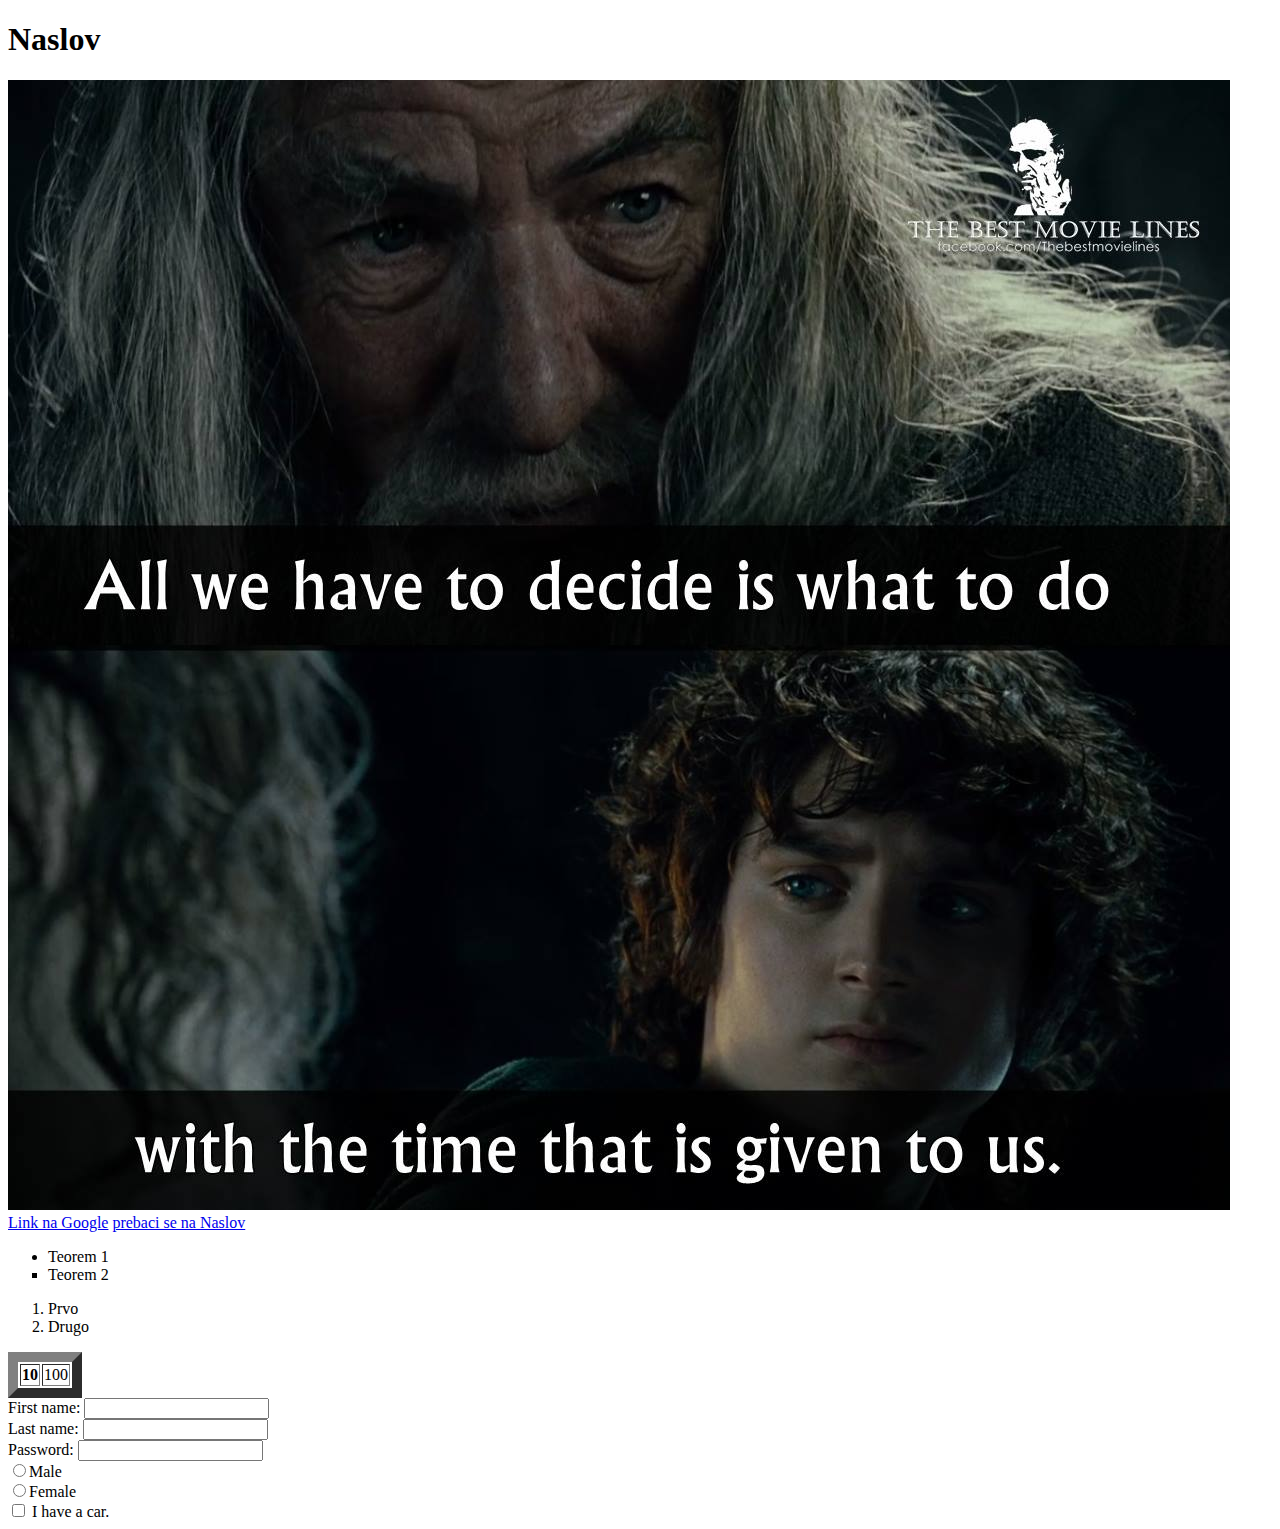
<file: index.html>
<!DOCTYPE html>
<html>
    <meta charset="utf-8">
    <head>

        <h1 id="sidro">Naslov</h1>
    </head>
    <body>
        <img src="slike/1.jpg" alt="Slika">
        <br>
        <a href="http://www.google.com/" target="_blank">Link na Google</a>
        <a href="#sidro">prebaci se na Naslov</a>
        

        <ul>
            <li type="disc">Teorem 1</li>
            <li type="square">Teorem 2</li> 
        </ul>

        <ol>
            <li>Prvo</li>
            <li>Drugo</li>
        </ol>


        <table border="10">
            <tr>
                <th>10</th>
                <td>100</td>
            </tr>
        </table>

        <form>
            First name: <input type="text" name="firstname"><br>
            Last name: <input type="text" name="surname"><br>
            Password: <input type="password" name="password"><br>
            <input type="radio" name="sex" value="male">Male<br>
            <input type="radio" name="sex" value="female">Female<br>
            <input type="checkbox" name="vehicle" value="car"> I have a car.<br>
        </form>

    </body>
</html>
</file>
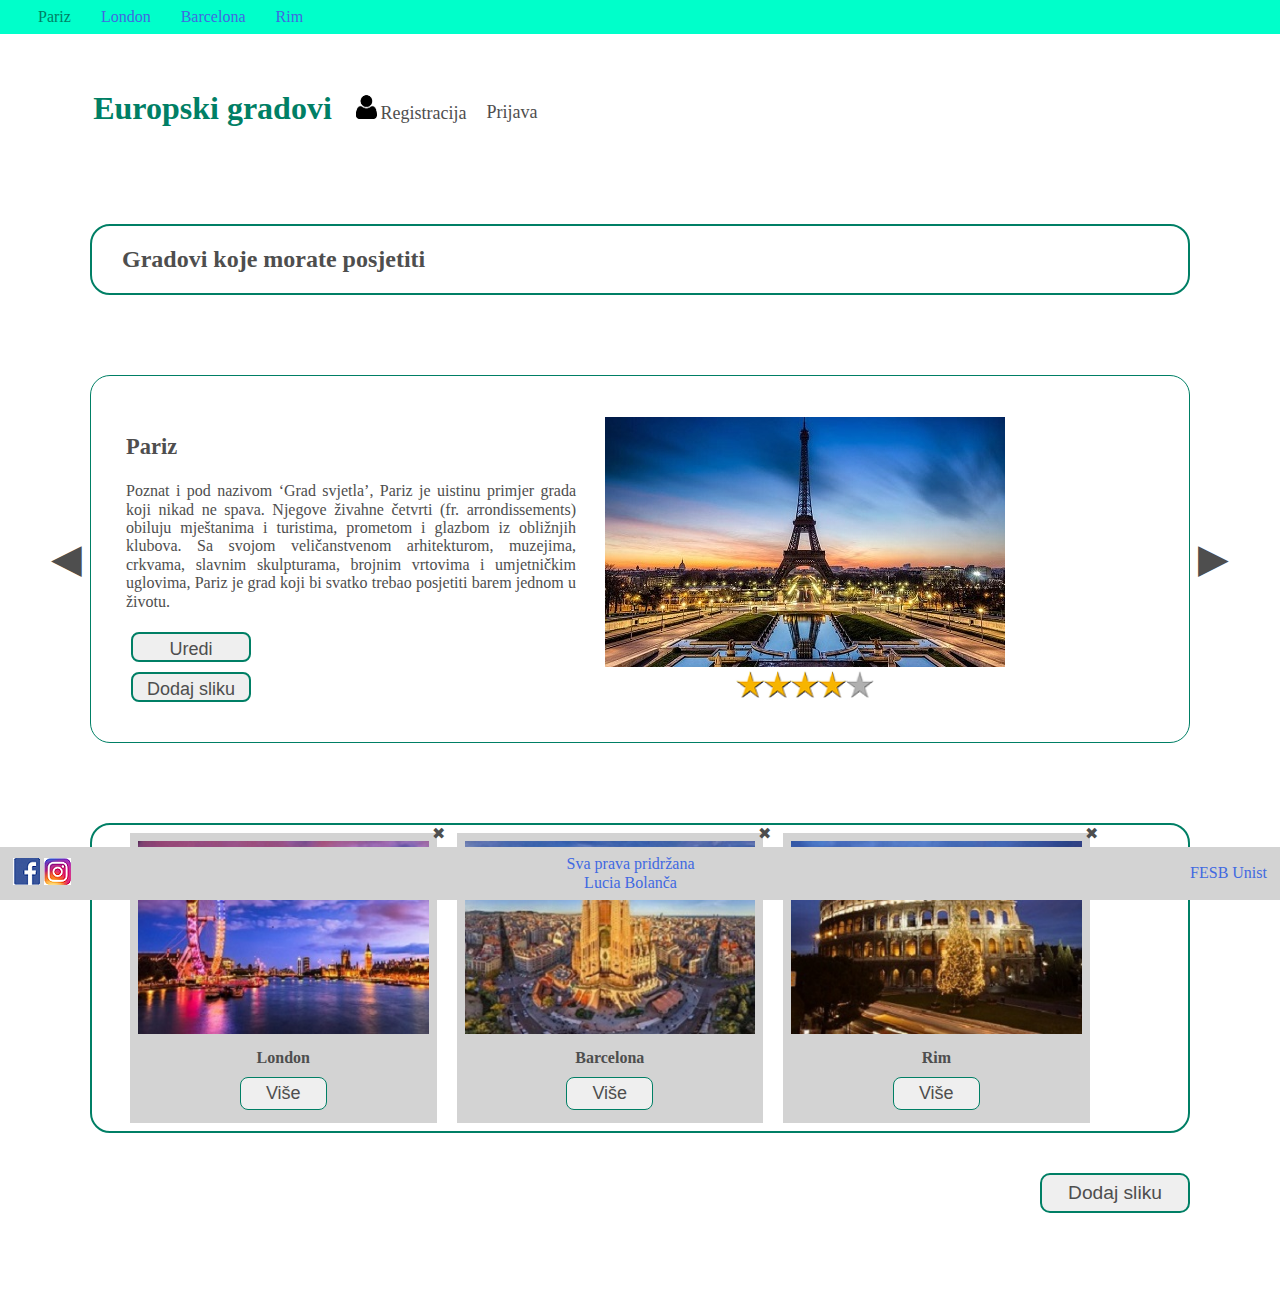
<file: PZI_DR1/index.html>
<!DOCTYPE html>
<html>
    <head>
        <meta charset="utf-8">    
        <meta name="viewport" content="width=device-width, initial-scale=1">
        <title>PZI - domaći rad</title>
        <link rel="stylesheet" href="assets/styles/main.css"/>
        <link rel="stylesheet" href="assets/styles/startingcard.css"/> 
        <link rel="stylesheet" href="assets/styles/cards.css"/>     
        <link rel="stylesheet" href="assets/styles/normalize.css">      
    </head>
    <body>
        <header>
                <nav id="header-links">
                    <div class="header-link selected">
                        <a href="#main-third" target="_self">Pariz</a>
                    </div>
                    <div class="header-link">
                        <a href="#london" target="_self">London</a>
                    </div>
                    <div class="header-link">
                        <a href="#barcelona" target="_self">Barcelona</a>
                    </div>
                    <div class="header-link"> 
                        <a href="#rim" target="_self">Rim</a>
                    </div>
                </nav>
        </header>
        <main>
            <div class="main-all">
                <div id="main-first">                
                    <div id="main-first-heading">
                        <h1>Europski gradovi</h1>
                    </div>
                    <div id="main-register-login">
                        <span id="main-register">
                            <img id="main-register-icon" src="assets/images/icons/user-icon.png" alt="user-icon">
                            <a id="main-register-link" href="" target="_blank">Registracija</a>
                        </span>
                        <div id="main-login">        
                           <a id="main-login-link" href="" target="_blank">Prijava</a>
                        </div>
                    </div>    
                </div>
                <div id="main-second">
                    <h2>Gradovi koje morate posjetiti</h2>
                </div>
                <div id="main-third">
                    <span class="slider-arrow slider-arrow-left">◀</span>
                    <span class="slider-arrow slider-arrow-right">▶</span>
                    <div id="main-third-left">
                        <div id="main-third-name">
                            <h3>Pariz</h3>
                        </div>
                        <div id="main-third-description">
                            <p id="main-description">Poznat i pod nazivom ‘Grad svjetla’, 
                                Pariz je uistinu primjer grada koji nikad ne spava. Njegove živahne
                                četvrti (fr. arrondissements) obiluju mještanima i turistima, prometom
                                i glazbom iz obližnjih klubova. Sa svojom veličanstvenom arhitekturom,
                                muzejima, crkvama, slavnim skulpturama, brojnim vrtovima i umjetničkim
                                uglovima, Pariz je grad koji bi svatko trebao posjetiti barem jednom u životu.
                            </p>
                        </div>
                        <div class="main-third-button">
                            <button class="edit-button" type="button">Uredi</button>
                        </div>
                        <div class="main-third-button">
                            <button class="add-button" type="button">Dodaj sliku</button>
                        </div>
                    </div> 
                    <div id="main-third-right">
                        <div class="main-third-image">
                            <img id="main-third-paris" src="assets/images/paris.jpg" alt="Pariz">
                        </div>
                        <div class="main-third-image">
                            <img id="main-third-stars" src="assets/images/icons/stars-icon.png" alt="stars">
                        </div>
                    </div>
                </div>
                <div id="main-fourth"> 
                    <article class="card">
                        <span class="delete-button">✖</span>
                        <img class="main-fourth-image" src="assets/images/london.jpg" alt="London">
                        <h4 class="main-fourth-name" id="london">London</h4>
                        <button class="main-fourth-button more-button" type="button">Više</button>
                    </article>
                    <article class="card">
                        <span class="delete-button">✖</span>
                        <img class="main-fourth-image" src="assets/images/barcelona.jpg" alt="Barcelona">
                        <h4 class="main-fourth-name" id="barcelona">Barcelona</h4>
                        <button class="main-fourth-button more-button" type="button">Više</button>
                    </article>
                    <article class="card">
                        <span class="delete-button">✖</span>
                        <img class="main-fourth-image" src="assets/images/rome.jpg" alt="Rim">
                        <h4 class="main-fourth-name" id="rim">Rim</h4>
                        <button class="main-fourth-button more-button" type="button">Više</button>
                    </article>
                </div>
                <div id="main-fifth">
                    <button class="main-fifth-button main-add-button" type="button">Dodaj sliku</button>
                </div>      
            </div>
        </main>
        <footer>
            <div id="footer-layout">
                <div id="footer-left">
                    <a href="https://www.facebook.com"><img class="footer-img-link" src="assets/images/icons/facebook-logo.png" alt="Facebook"></a>
                    <a href="https://www.instagram.com"><img class="footer-img-link" src="assets/images/icons/instagram-logo.png" alt="Instagram"></a>
                </div>
                <div id="footer-center">
                    <label class="footer-label">Sva prava pridržana</label>
                    <label class="footer-label">Lucia Bolanča</label>
                </div>
                <div id="footer-right">
                    <a class="footer-link" href="https://fesb.unist.hr" target="_blank">FESB</a>
                    <a class="footer-link" href="http://www.unist.hr" target="_blank">Unist</a> 
                </div>
            </div>
        </footer>
    </body>
</html>
</file>
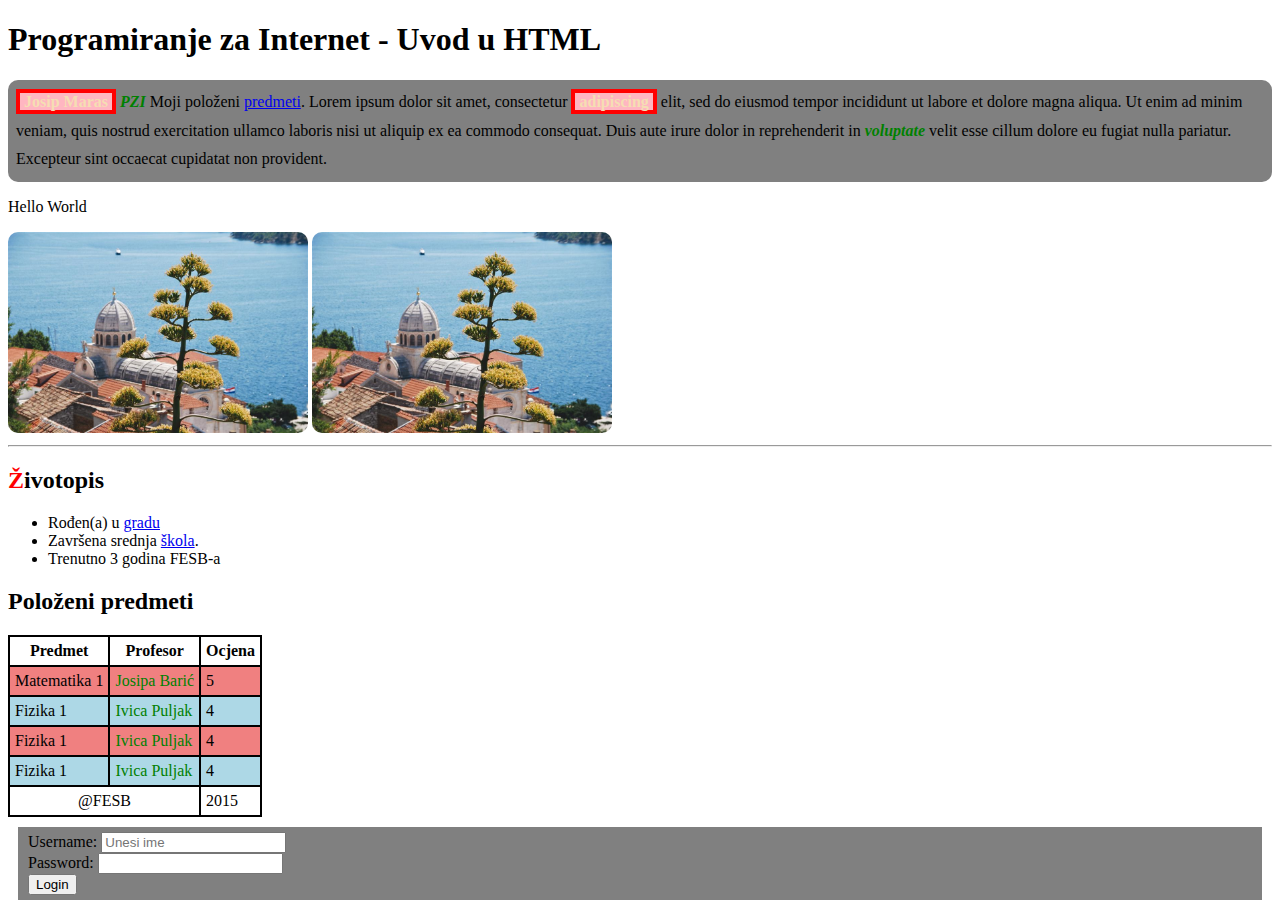
<file: vjezba2/index.html>
<!DOCTYPE html>
<html>
    <head> <!-- META INFORMACIJE O STRANICI -->
        <meta charset="utf-8">
        <title>Vježba 2 - PZI (CSS)</title>
        <link rel="stylesheet" href="styles/zadatak.css"/>    
    </head>
    
    <body> <!-- SVE ŠTA SE PRIKAZUJE NA STRANICI-->
        <h1>Programiranje za Internet - Uvod u HTML</h1>
        
        <p id="info-paragraph"> 
            <strong>Josip Maras</strong> <em>PZI</em>
            Moji položeni <a href="#Predmeti">predmeti</a>.
            Lorem ipsum dolor sit amet,
            consectetur <strong>adipiscing</strong> elit, sed do eiusmod tempor incididunt ut labore et
            dolore magna aliqua. Ut enim ad minim veniam, quis nostrud exercitation
            ullamco laboris nisi ut aliquip ex ea commodo consequat. Duis aute irure dolor
            in reprehenderit in <em>voluptate</em> velit esse cillum dolore eu fugiat nulla
            pariatur. Excepteur sint occaecat cupidatat non provident.
        </p>
        
        <p>Hello World</p>
        
        <!-- samozatvarajući element <element/> jer nema sadržaja-->
        <img src="images/sibenik_001.jpg" alt="Sibenik 1"/> 
        <img src="images/sibenik_001.jpg" alt="Sibenik 2"/>
        
        <hr/>
        
        <h2>Životopis</h2>
        
        <ul>
            <li>Rođen(a) u <a href="http://www.split.hr/Default.aspx">gradu</a></li>    
            <li>Završena srednja <a href="http://gav.hr/" target="_blank">škola</a>.</li>    
            <li>Trenutno 3 godina FESB-a</li>    
        </ul>
        
        <h2 id="Predmeti">Položeni predmeti</h2>
        
        <table id="subjects-table"> 
            <thead>
                <tr>
                    <th>Predmet </th> <!-- ćelija zaglavlja -->
                    <th>Profesor</th>
                    <th>Ocjena</th>
                </tr>
            </thead>
            
            <tbody>
                <tr>
                    <td>Matematika 1</td>
                    <td class="professor-cell">Josipa Barić</td>
                    <td>5</td>
                </tr>
                
                <tr>
                    <td>Fizika 1</td>
                    <!-- An element can have multiple classes, simply separate them with a space! -->
                    <td class="professor-cell senior-professor-cell">Ivica Puljak</td>
                    <td>4</td>
                </tr>
                
                <tr>
                    <td>Fizika 1</td>
                    <td class="professor-cell senior-professor-cell">Ivica Puljak</td>
                    <td>4</td>
                </tr>
                
                <tr>
                    <td>Fizika 1</td>
                    <td class="professor-cell senior-professor-cell">Ivica Puljak</td>
                    <td>4</td>
                </tr>
                
            </tbody>
            
            <tfoot>
                <tr>
                    <td colspan="2">@FESB</td>
                    <td>2015</td>
                </tr>
            </tfoot>
        </table>
        
        
        <form id="login-form">
            Username: <input type="text" placeholder="Unesi ime"/> <br/>
            Password: <input type="password"/> <br/>
            <input type="button" value="Login"/>
        </form>
    
    </body>
</html>
</file>
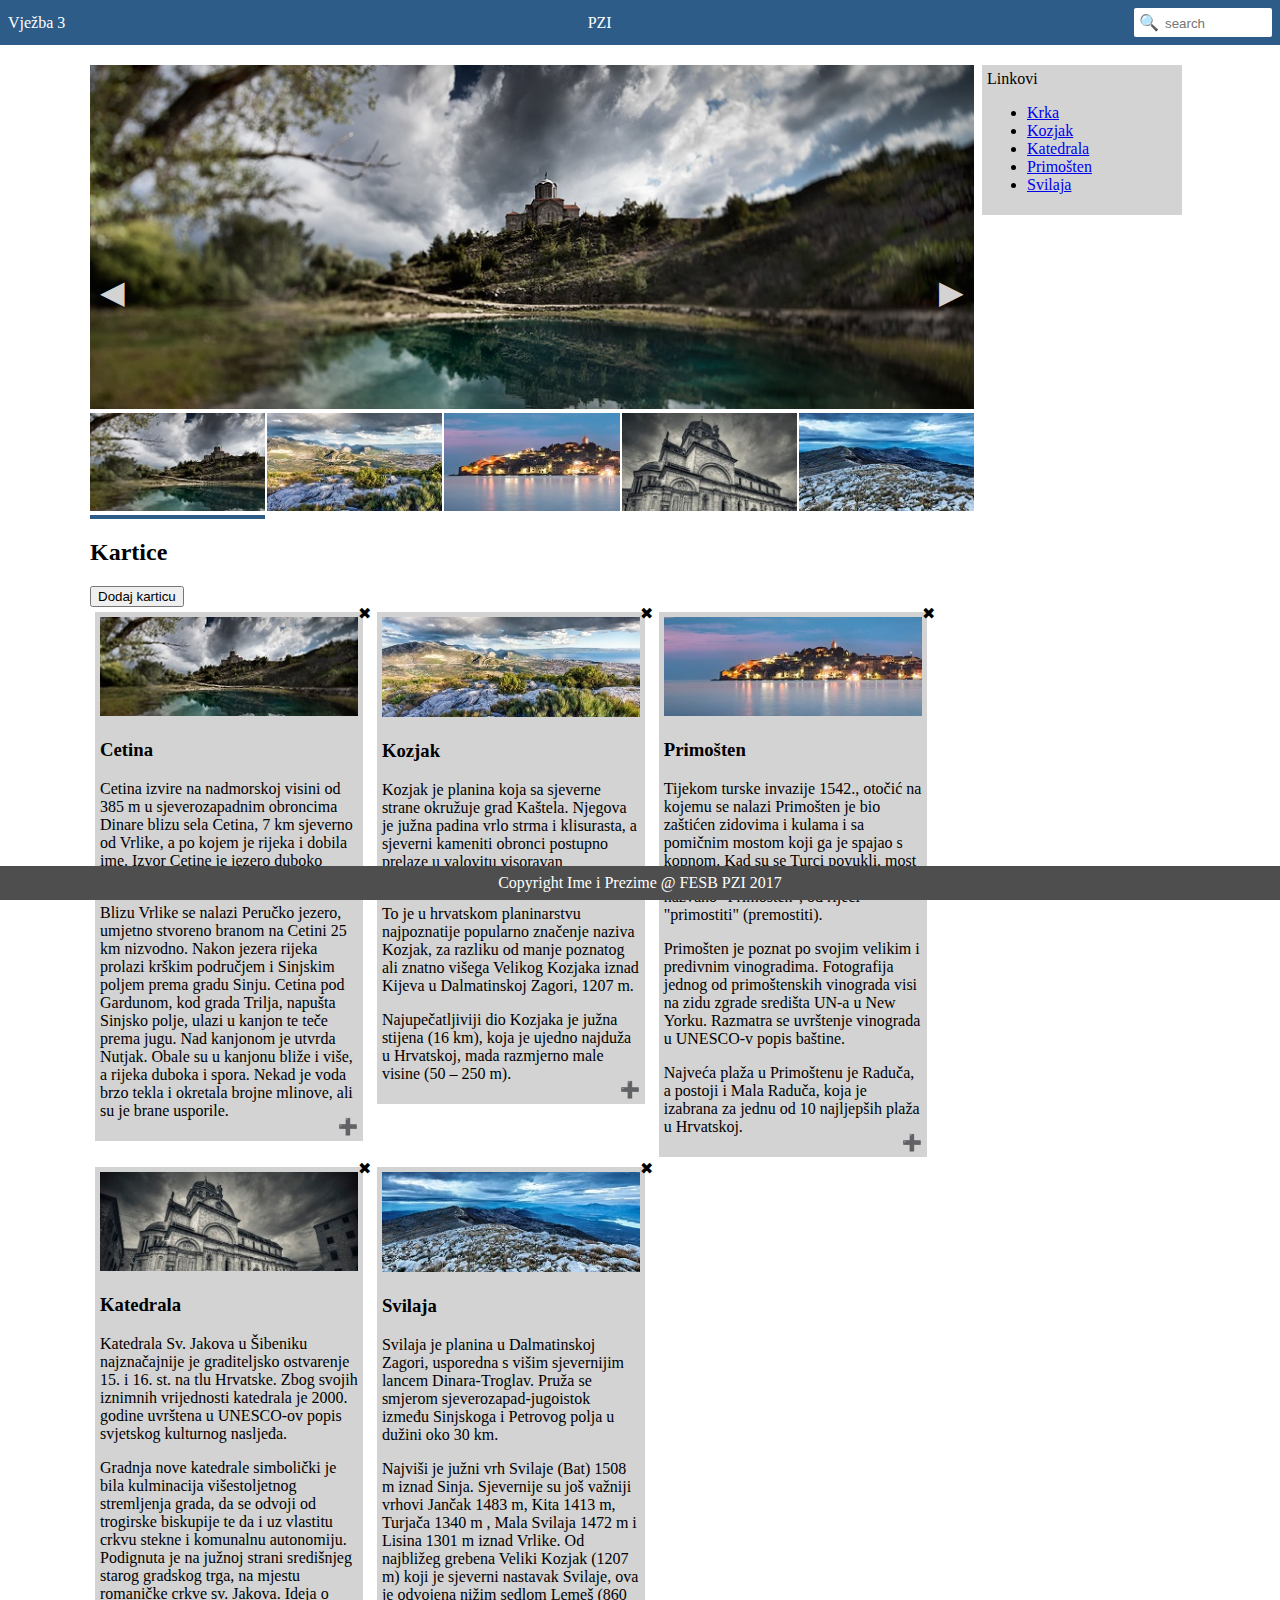
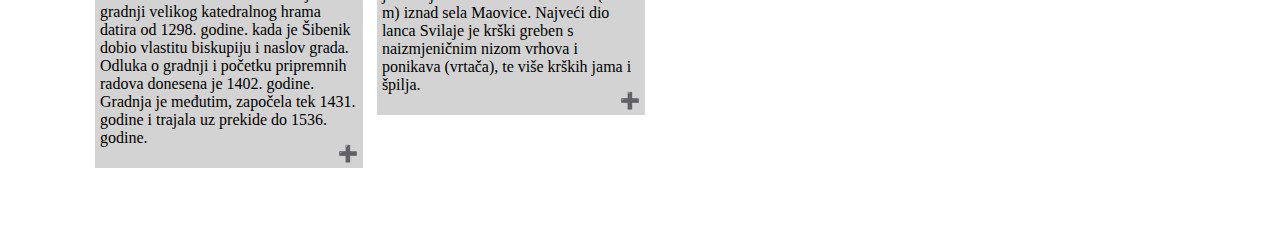
<file: Vježba_4/index.html>
<!DOCTYPE html>
<html>
    <head>
        <meta charset="utf-8"/>
        <title>PZI - vježba</title>
        <meta name="viewport" content="width=device-width, initial-scale=1">
        <link rel="stylesheet" href="assets/styles/main.css"/>
        <link rel="stylesheet" href="assets/styles/slider.css"/>
        <link rel="stylesheet" href="assets/styles/cards.css"/>
    </head>

    <body>
        <header>
            <label>Vježba 3</label>
            <label>PZI</label>
            <div class="search-container">
                <!-- Unicode ikone: https://unicode-table.com -->
                <!-- ili koristite font-awesome: http://fontawesome.io/ -->
                <span class="search-icon" aria-hidden="true">🔍</span>
                <input type="text" placeholder="search">
            </div>
        </header>
        <main>
            <div class="main-column">
                <div id="main-slider">
                    <img class="main-slider-image" alt="main slider image" src="assets/images/backgrounds/cetina.jpg"/>
                    <span class="slider-arrow slider-arrow-left">◀</span>
                    <span class="slider-arrow slider-arrow-right">▶</span>
                    <nav>
                        <div class="thumbnail selected" data-large-image-src="images/backgrounds/cetina.jpg">
                            <img src="assets/images/thumbnails/cetina.jpg" alt="cetina"/>
                        </div>
                        <div class="thumbnail" data-large-image-src="images/backgrounds/kozjak.jpg">
                            <img src="assets/images/thumbnails/kozjak.jpg" alt="kozjak"/>
                        </div>
                        <div class="thumbnail" data-large-image-src="images/backgrounds/primosten.jpg">
                            <img src="assets/images/thumbnails/primosten.jpg" alt="primosten"/>
                        </div>
                        <div class="thumbnail" data-large-image-src="images/backgrounds/sibenik.jpg">
                            <img src="assets/images/thumbnails/sibenik.jpg" alt="sibenik"/>
                        </div>
                        <div class="thumbnail" data-large-image-src="images/backgrounds/svilaja.jpg">
                            <img src="assets/images/thumbnails/svilaja.jpg" alt="svilaja"/>
                        </div>
                    </nav>
                </div>

                <div id="cards-section">
                    <div class="card-section-header">
                        <h2>Kartice</h2>
                        <button class="add-card-button">Dodaj karticu</button>
                    </div>
                    
                    <div id="cards-container">
                        <article class="card">
                            <span class="delete-button">✖</span>
                            <img src="assets/images/cardHeadings/cetina.jpg" alt="cetina"/>
                            <h3>Cetina</h3>
                            <p>
                                Cetina izvire na nadmorskoj visini od 385 m u sjeverozapadnim obroncima Dinare
                                blizu sela Cetina, 7 km sjeverno od Vrlike, a po kojem je rijeka i dobila ime.
                                Izvor Cetine je jezero duboko preko stotinu metara.
                            </p>
                
                            <p>
                                Blizu Vrlike se nalazi Peručko jezero, umjetno stvoreno branom na Cetini 25 km
                                nizvodno. Nakon jezera rijeka prolazi krškim područjem i Sinjskim poljem prema
                                gradu Sinju. Cetina pod Gardunom, kod grada Trilja, napušta Sinjsko polje, ulazi
                                u kanjon te teče prema jugu. Nad kanjonom je utvrda Nutjak. Obale su u kanjonu
                                bliže i više, a rijeka duboka i spora. Nekad je voda brzo tekla i okretala brojne mlinove,
                                ali su je brane usporile.
                            </p>
                
                            <span class="add-button">➕</span>
                        </article>
                        <article class="card">
                            <span class="delete-button">✖</span>
                            <img src="assets/images/cardHeadings/kozjak.jpg" alt="kozjak"/>
                            <h3>Kozjak</h3>
                            <p>
                                Kozjak je planina koja sa sjeverne strane okružuje grad Kaštela.
                                Njegova je južna padina vrlo strma i klisurasta, a sjeverni kameniti
                                obronci postupno prelaze u valovitu visoravan Dalmatinske Zagore.
                            </p>
                            <p>
                                To je u hrvatskom planinarstvu najpoznatije popularno značenje naziva Kozjak,
                            za razliku od manje poznatog ali znatno višega Velikog Kozjaka iznad Kijeva u Dalmatinskoj Zagori,
                            1207 m.
                            </p>
                            <p>
                                Najupečatljiviji dio Kozjaka je južna stijena (16 km), koja je ujedno najduža u Hrvatskoj,
                                mada razmjerno male visine (50 – 250 m).
                            </p>
                
                            <span class="add-button">➕</span>
                        </article>
                
                        <article class="card">
                            <span class="delete-button">✖</span>
                            <img src="assets/images/cardHeadings/primosten.jpg" alt="primosten"/>
                            <h3>Primošten</h3>
                            <p>
                                Tijekom turske invazije 1542., otočić na kojemu se nalazi Primošten je
                                bio zaštićen zidovima i kulama i sa pomičnim mostom koji ga je spajao
                                s kopnom. Kad su se Turci povukli, most je zamijenjen nasipom, a naselje
                                je nazvano "Primošten", od riječi "primostiti" (premostiti).
                            </p>
                            <p>
                                Primošten je poznat po svojim velikim i predivnim vinogradima.
                                Fotografija jednog od primoštenskih vinograda visi na zidu zgrade
                                središta UN-a u New Yorku. Razmatra se uvrštenje vinograda u UNESCO-v popis baštine.
                            </p>
                            <p>
                                Najveća plaža u Primoštenu je Raduča, a postoji i Mala Raduča, koja je izabrana
                                za jednu od 10 najljepših plaža u Hrvatskoj.
                            </p>
                
                            <span class="add-button">➕</span>
                        </article>
                
                        <article class="card">
                            <span class="delete-button">✖</span>
                            <img src="assets/images/cardHeadings/sibenik.jpg" alt="kozjak"/>
                            <h3>Katedrala</h3>
                            <p>
                                Katedrala Sv. Jakova u Šibeniku najznačajnije je graditeljsko ostvarenje
                                15. i 16. st. na tlu Hrvatske. Zbog svojih iznimnih vrijednosti katedrala je
                                2000. godine uvrštena u UNESCO-ov popis svjetskog kulturnog nasljeđa.
                            </p>
                            <p> Gradnja nove katedrale simbolički je bila kulminacija višestoljetnog stremljenja grada,
                                da se odvoji od trogirske biskupije te da i uz vlastitu crkvu stekne i komunalnu autonomiju.
                                Podignuta je na južnoj strani središnjeg starog gradskog trga, na mjestu romaničke crkve sv. Jakova.
                                Ideja o gradnji velikog katedralnog hrama datira od 1298. godine. kada je Šibenik dobio vlastitu
                                biskupiju i naslov grada. Odluka o gradnji i početku pripremnih radova donesena je 1402. godine.
                                Gradnja je međutim, započela tek 1431. godine i trajala uz prekide do 1536. godine.
                            </p>
                
                            <span class="add-button">➕</span>
                        </article>
                
                        <article class="card">
                            <span class="delete-button">✖</span>
                            <img src="assets/images/cardHeadings/svilaja.jpg" alt="svilaja"/>
                            <h3>Svilaja</h3>
                            <p>
                                Svilaja je planina u Dalmatinskoj Zagori, usporedna s višim sjevernijim
                                lancem Dinara-Troglav. Pruža se smjerom sjeverozapad-jugoistok između Sinjskoga
                                i Petrovog polja u dužini oko 30 km.
                            </p>
                            <p>
                                Najviši je južni vrh Svilaje (Bat) 1508 m iznad Sinja. Sjevernije su još važniji
                                vrhovi Jančak 1483 m, Kita 1413 m, Turjača 1340 m , Mala Svilaja 1472 m i Lisina 1301 m
                                iznad Vrlike. Od najbližeg grebena Veliki Kozjak (1207 m) koji je sjeverni nastavak Svilaje,
                                ova je odvojena nižim sedlom Lemeš (860 m) iznad sela Maovice. Najveći dio lanca Svilaje
                                je krški greben s naizmjeničnim nizom vrhova i ponikava (vrtača), te više krških jama i špilja.
                            </p>
                
                            <span class="add-button">➕</span>
                        </article>
                    </div>
                </div>
            </div>
            <aside class="links-column">
                <div class="links-section">
                    <label>Linkovi</label>
                    <nav>
                        <ul>
                            <li><a href="http://www.npkrka.hr/" target="_blank">Krka</a></li>
                            <li><a href="https://hr.wikipedia.org/wiki/Kozjak" target="_blank">Kozjak</a></li>
                            <li><a href="http://www.sibenikregion.com/hr/kulturna-bastina/unesco" target="_blank">Katedrala</a></li>
                            <li><a href="http://primosten.hr/" target="_blank">Primošten</a></li>
                            <li><a href="http://www.hps.hr/info/hrvatski-vrhovi/svilaja-vrh-svilaja/" target="_blank">Svilaja</a></li>
                        </ul>
                    </nav>
                </div>
            </aside>
        </main>
        <footer>
            Copyright Ime i Prezime @ FESB PZI 2017
        </footer>
    </body>
</html>
</file>
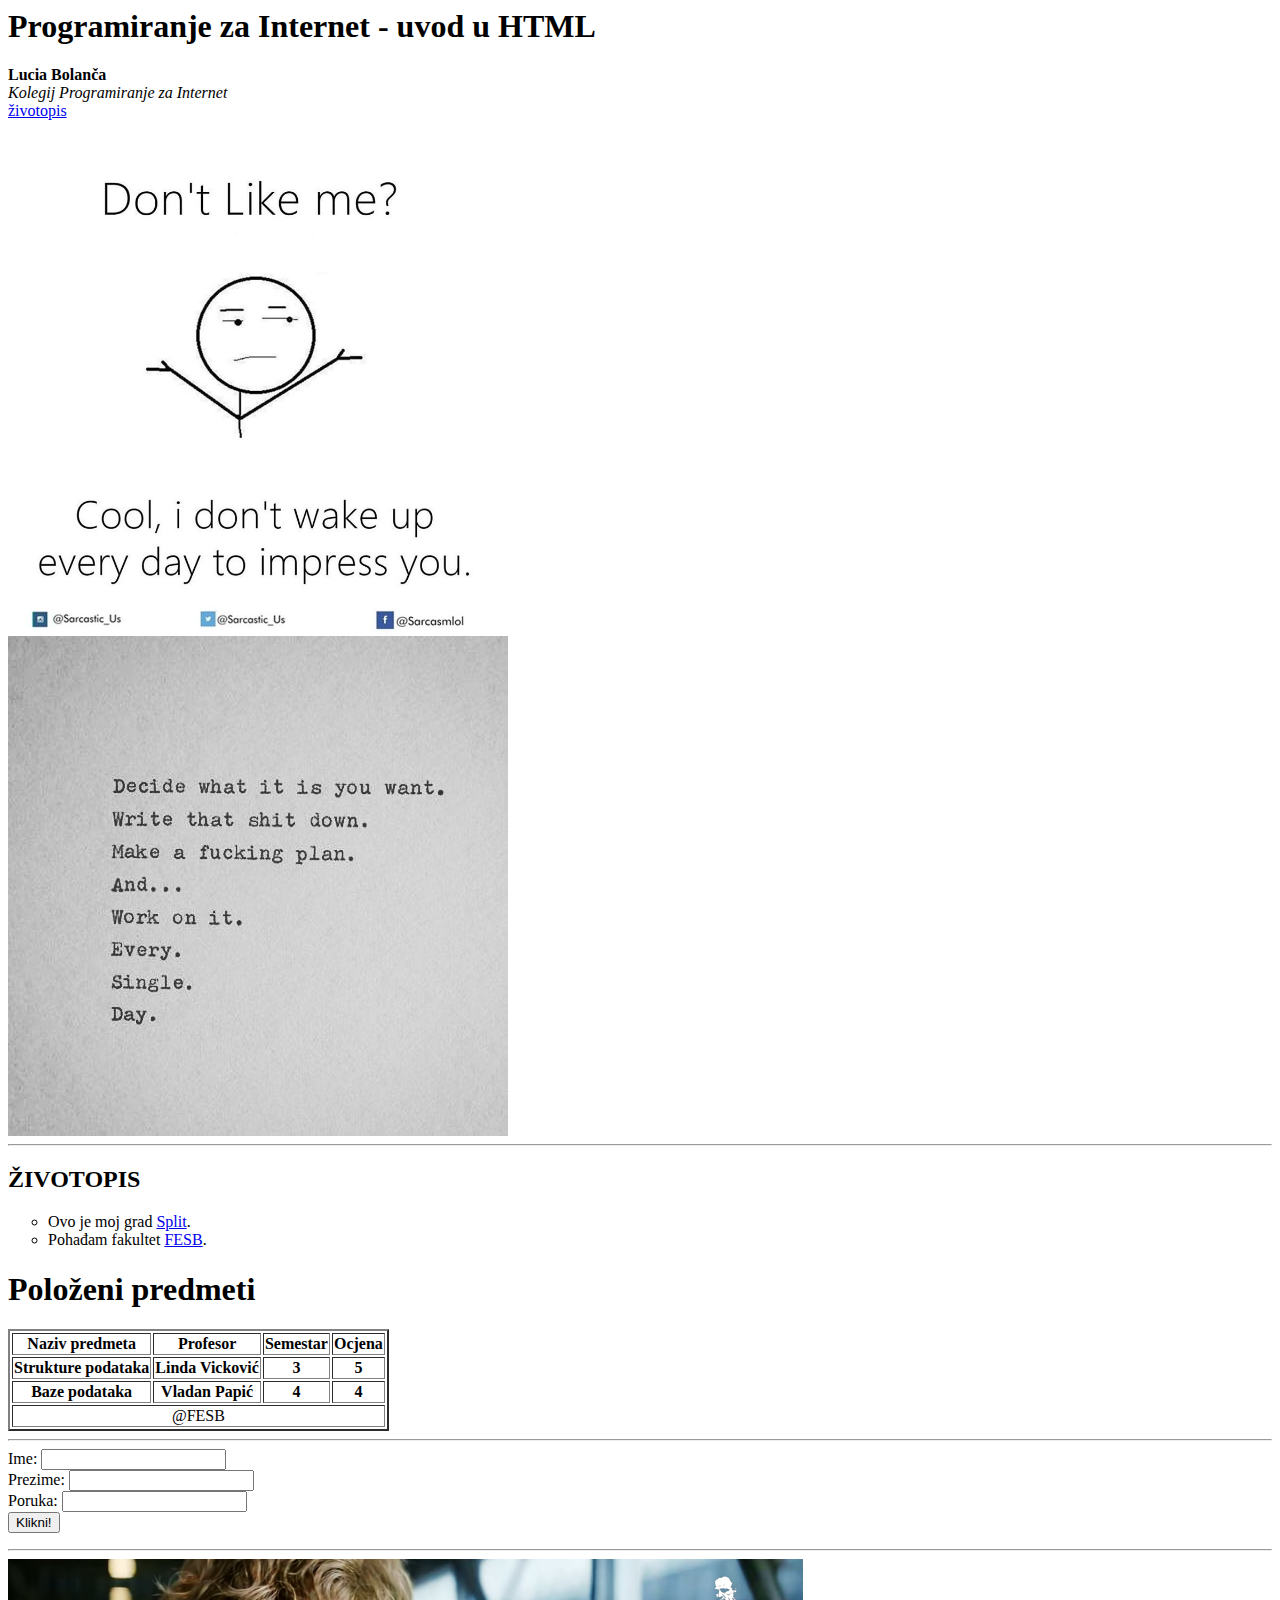
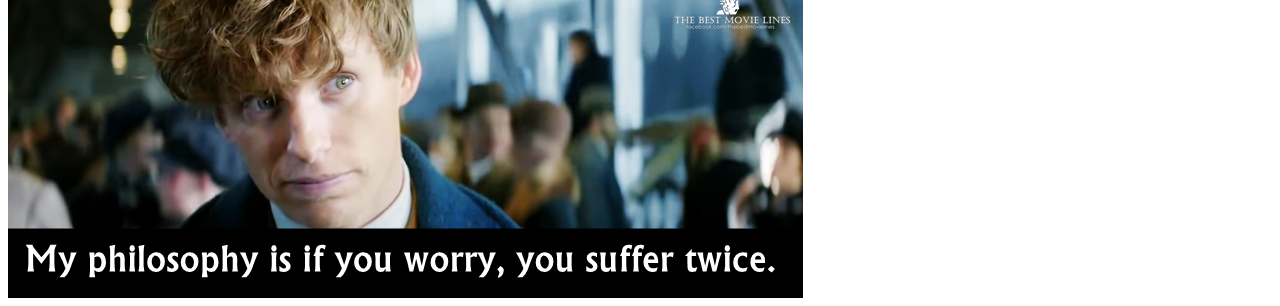
<file: zadatak.html>
<html>
    <head>
        <meta charset="utf-8">
        <title> Vježba 1 - PZI</title>
    </head>
    <body>
        <h1> Programiranje za Internet - uvod u HTML</h1>
        <p>
            <strong>Lucia Bolanča</strong><br>
            <em>Kolegij Programiranje za Internet</em><br>
            <a href="#životopis">životopis</a><br>
        </p>
        <img src="slike/bbb.jpg" alt="slika 1" width="500" height="500">
        <br><img src="slike/aaaa.jpg" alt="slika 2">
      
        <hr>
        <h2 id="životopis">ŽIVOTOPIS</h2>
        <ul>
            <li type="circle">Ovo je moj grad <a href="http://www.split.hr/Default.aspx" target="_blank">Split</a>.</li>
            <li  type="circle">Pohađam fakultet <a href="https://www.fesb.unist.hr/" target="_blank">FESB</a>.</li>
        </ul>
       
        <div>
            <h1>Položeni predmeti</h1>
            <table border="2">
                <thead>
                    <tr>
                    <th>Naziv predmeta</th>
                    <th>Profesor</th>
                    <th>Semestar</th>
                    <th>Ocjena</th>
                    </tr>
                </thead>
                <tbody>
                    <tr>
                        <th>Strukture podataka</th>
                        <th>Linda Vicković</th>
                        <th>3</th>
                        <th>5</th>
                    </tr>
                    <tr>
                        <th>Baze podataka</th>
                        <th>Vladan Papić</th>
                        <th>4</th>
                        <th>4</th>
                    </tr>
                </tbody>
                <tfoot>
                    <tr>
                        <td colspan="4" align="center">@FESB</td>
                    </tr>
                </tfoot>
            </table>
            <hr>
        </div>

        <form>
            Ime: <input type="text" name="ime"><br>
            Prezime: <input type="text" name="prezime"><br>
            Poruka: <input type="text" name="poruka"><br>
            <input type="button" name="botun" value="Klikni!"><br>
        </form>
        <hr>
        <a href="https://www.fesb.unist.hr/" target="_blank"><img src="slike/2.png" alt="FESB"></a>
    </body>
</html>
</file>
<file: PZI_DR1/assets/styles/main.css>
/* * {
margin:0;
padding:0;
} */

* {
    box-sizing: border-box;
}

html {
    --white:#ffffff;
    --gray:#4e4e4e;
    --light-gray:#d3d3d3;
    --light-green: #00ffca;
    --green:#00cca1;
    --dark-green:#007f65;
    --blue:royalblue;
    --light-blue:#3ec2b7;
}

body {
    font-family: Georgia, 'Times New Roman', Times, serif;
    margin: 0;
    padding: 5px;
}

@media screen and (max-width:319px) {
    body {
        display: none;
    }
}

@media screen and ( max-width: 1190px ){
    .main-all{
        margin-left: 30px;
        margin-right: 30px;
    }
}

header {
    width: 100%;
    background-color: var(--light-green);
    padding: 0.5em;

    position: fixed;
    top: 0;
    left: 0;
    right: 0;

    z-index: 1;
}

#header-links {
    margin-left: 30px;
    margin-right: 30px;
}

#header-links .header-link {
    margin-right: 30px;
    float: left;
}

.header-link a {
    text-decoration: none;
}

#header-links .header-link.selected a {
    color: var(--dark-green);
}

#header-links .header-link:not(.selected) a{
    color: var(--blue);
}

#header-links .header-link:hover {
    cursor: pointer;
    transform: scale(1.15);   
}

main {
   /*  display: flex; */
    margin: 60px auto;
    max-width: 1100px;
    margin-bottom: 80px;
}

#main-first {
    display: inline-block;
    width: 100%;
    overflow: auto;
    justify-content: space-between;
}

#main-first-heading {
    color: var(--dark-green);
    display: inline-block;
    padding: 0.1em;
    margin: 0.1em;
    margin-right:15px;
}

#main-register-login {
    display: inline-flex;  
    height: 85px;
    padding: 0.1em;
    margin: 0.1em;  
}

#main-register-login a {
    text-decoration: none;
    color: var(--gray);
    font-size:18px;
}

#main-register {
    margin-right: 20px;
}

#main-login {
    margin-top: 4%;
}

/*triba jos dodat da se registracija i prijava miču skroz livo kad dodu ispod naslova, a ne ostanu desno*/

#main-second {
    border-style: solid;
    border-color: var(--dark-green);
    border-radius: 20px;
    border-width: 2.5px;
    padding: 0px 30px;
    color: var(--gray);
    margin: 40px auto;
}

#main-fifth {
    overflow: auto;
}  
.main-fifth-button {
    text-align: center;
    font-size: larger;
    border-style: solid;
    border-radius: 10px;
    border-width: 2px;
    border-color: var(--dark-green);
    color: var(--gray);
    padding: 5px;
    /* margin: 5px; */
    width: 150px;
    height: 40px;
    float: right;
}

button {
    cursor: pointer;
    user-select: none;
}

footer {
    background-color: var(--light-gray);
    color: var(--blue);
    padding: 0.5em;
    
    position: fixed;
    bottom: 0;
    left: 0;
    right: 0;

    z-index: 1;
}
#footer-layout {
    justify-content: space-between;
    align-items: center;
    display: flex;
}

#footer-left,#footer-right {
    margin: auto 5px;    
}

#footer-center {
    margin: auto 30px;
    display: grid;
}

#footer-left a {
    color: transparent;
    background-color: transparent;
}

.footer-label {
    text-align: center;
}

.footer-link {
    color: var(--blue);
    text-decoration: none;
}
</file>
<file: PZI_DR1/assets/styles/startingcard.css>
#main-third {
    border-style: solid;
    border-color: var(--dark-green);
    border-radius: 20px;
    border-width: 1px;
    padding: 30px 30px;
    margin: 40px auto;
    display: inline-block;
    width: 100%;
    position: relative;
    /* overflow: auto; */
}

#main-third #main-third-left {
    color: var(--gray);
    display: inline-block;
    margin: 5px;
    margin-right: 25px;
}

#main-third #main-third-right {
    display: inline-block;
    width: auto;
    vertical-align: text-bottom;
}

#main-third-name {
    font-size: larger;
    width: fit-content;
}

#main-third-description {
    text-align: justify;
    max-width: 450px;
    width: fit-content;
}

.edit-button,.add-button {
    text-align: center;
    font-size: large;
    border-style: solid;
    border-radius: 8px;
    border-width: 2px;
    border-color: var(--dark-green);
    color: var(--gray);
    padding: 5px;
    margin: 5px;
    width: 120px;
    height: 30px
}

.slider-arrow {
    position: absolute;
    top: 50%;
    transform: translateY(-50%);
    font-size: 40px;
    color: var(--gray);
    cursor: pointer;
    user-select: none;
}

.slider-arrow-left {
    left: -40px;
}

.slider-arrow-right {
    right: -40px;
}

#main-third-paris {
    width: 100%;
}

#main-third-stars {
    /*margin: 0 135px; radi i ovo*/
    display: table;
    margin: 0 auto;
    width: 35%;
}
</file>
<file: PZI_DR1/assets/styles/cards.css>
@media screen and (min-width: 650px) {
    .card {
        display: inline-block;
        vertical-align: top;
        width: calc(50% - 25px);
    }
}

@media screen and (min-width: 1000px) {
    .card {
        display: inline-block;
        vertical-align: top;
        width: calc(32% - 25px);
    }
}

#main-fourth {
    border-style: solid;
    border-color: var(--dark-green);
    border-radius: 20px;
    border-width: 2.5px;
    padding: 0px 30px;
    color: var(--gray);
    margin: 40px auto;
}

#main-fourth .card {
    position: relative;
}

.card {
    background-color: var(--light-gray);
    margin: 8px;
    padding: 8px;
}

/* postavit da su card u main-fourth centrirane a ne prema livo*/

.main-fourth-name {
    display: table;
    margin: 10px auto;
}

.main-fourth-image {
    width: 100%;
}

.main-fourth-button {
    text-align: center;
    font-size: large;
    border-style: solid;
    border-color: var(--dark-green);
    border-radius: 8px;
    border-width: 1px;
    color: var(--gray);
    padding: 5px;
    /* da se botun centrira na sredinu diva, provjeri jel mos to i ovo u imenu drukcije rjesit*/
    display: table;
    margin: 5px auto;
    width: 30%;
}

.card .delete-button {
    transition: transform 0.3s;
    color: var(--gray);
    cursor: pointer;
    user-select: none;
    position: absolute;
    top: -0.5em;
    right: -0.5em;
}
</file>
<file: vjezba2/styles/zadatak.css>
body { 
    font-family: Georgia, 'Times New Roman', Times, serif;
    }

#info-paragraph { 
    background-color: gray;
    border-radius: 10px;
    padding: 8px 8px;
    line-height: 1.8;
    
    }

#info-paragraph strong { 
    font-weight: 10px; 
    padding : 0 4px; 
    background-color: lightpink;
    border: 4px solid red;
    color: wheat;
    }
#info-paragraph em {
    color: green;
    font-weight: bolder;
    }

body img {
    border-radius: 10px;
    width: 300px;
}

h2:first-of-type::first-letter{
    color: red;
}
.professor-cell {
    color: green;
}

#subjects-table, th, tr, td {
    border: 2px solid black;
    border-collapse: collapse;
    padding: 5px;
}

#subjects-table > tbody > tr:nth-child(2n) {
    background-color: lightblue;
}

#subjects-table > tbody > tr:nth-child(2n+1) {
    background-color: lightcoral;
}

#subjects-table > tfoot > tr > td:first-of-type {
    text-align: center;
}


#login-form {
    background-color: gray;
    padding: 5px 10px;
    margin: 10px;
}

#login-form input[type="password"] {
    color:green;
}

#login-form input[type="text"] {
    color: darkslateblue;
}

input:hover {
    border : 2px solid yellow;
}

input:focus {
    background-color: plum;
    
}
</file>
<file: Vježba_4/assets/styles/main.css>
html {
    /*Definicija varijable: --ime*/
    /*Varijabla se može koristiti u cijelom podstablu
    ovo elementa -> body je root sadržaja, pa je mogu koristiti svugdi*/
    --blue: #2d5c88;
    --light-blue: #abbecf;
    --white: #ffffff;
    --gray: #4e4e4e; /*red, #AAAAA, rgb(20, 24, 255), rgba(20, 24, 255, 0.6)*/
    --light-gray: #d3d3d3;
}

body {
    font-family: Georgia, 'Times New Roman', Times, serif;
    margin: 0;
    padding: 5px;
}

@media screen and (max-width:319px) {
    /*Ova pravila se aktiviraju samo ako je ekran 
    browsera manji od 320px*/
    body {
        display: none;
    }
}

header {
    display: flex;
    justify-content: space-between;
    align-items: center;

    /*Čitanje vrijednosti varijable*/
    color: var(--white);
    background-color: var(--blue);

    padding: 0.5em;
        
    position: fixed;
    top: 0;
    left: 0;
    right: 0;

    z-index: 1;
}

.search-container {
    background-color: var(--white);
    border-radius: 2px;
    padding: 5px;
}

.search-container input {
    border: none;
    outline: none;
    width: 100px;
}

.search-container .search-icon {
    color: var(--gray);
    cursor: pointer;
    user-select: none;
}

footer {
    background-color: var(--gray);
    color: var(--white);
    padding: 0.5em;

    text-align: center;

    position: fixed;
    bottom: 0;
    left: 0;
    right: 0;
}

main {
    display: flex;
    /*gornja i donja dodane zbog headera i footera
    koji su fiksirani i prelaze preko main-a*/
    /*auto za elemente sa širinom znači da browser
    izračuna iz slobonog prostora marginu da bude centriran*/
    margin: 60px auto;
    max-width: 1100px;
}

main .links-column {
    /*flex-itemima (djeca flex kontejnera)*/
    /*nemoj se smanjivati, nemoj rasti, baza je 200px*/
    flex: 0 0 200px;
    padding: 0 8px;
}

main .links-column .links-section {
    background-color: var(--light-gray);
    padding: 5px;
    position: sticky;
    top: 55px;
}

@media screen and (max-width: 680px) {
    main {
        display: block;
    }
    
    main .links-column {
        flex: none;
        padding: 0;
    }
}
</file>
<file: Vježba_4/assets/styles/slider.css>
#main-slider {
    /*Definiranje nestatičkog roditelja
    tako da mogu pozicionirati strelice u odnosu na ovaj 
    element, a ne u odnosu na body */
    position: relative;
}

#main-slider .main-slider-image {
    width: 100%;
}

#main-slider .slider-arrow {
    position: absolute;
    
    top: 50%;
    transform:translateY(-50%);
    
    font-size: 32px;
    color: var(--light-gray);

    cursor: pointer;
    user-select: none;
}

#main-slider .slider-arrow-left {
    left: 10px;
}

#main-slider .slider-arrow-right {
    right: 10px;
}

#main-slider nav {
    display: flex;
}

#main-slider .thumbnail {
    margin-right: 2px;
    transition: transform 0.3s;
}

#main-slider .thumbnail:last-of-type {
    margin-right: 0;
}

#main-slider .thumbnail.selected {
    border-bottom: 4px solid var(--blue);
}

#main-slider .thumbnail:not(.selected):hover {
    border-bottom: 4px solid var(--light-blue);
    cursor: pointer;
    
}

#main-slider nav .thumbnail img {
    margin-right: 2px;
    width: 100%;
}
</file>
<file: Vježba_4/assets/styles/cards.css>
#cards-container {
    
}

#cards-container .card {
    background-color: var(--light-gray);
    margin: 5px;
    padding: 5px;
}

#cards-container .card img {
    width: 100%;
}

#cards-container .card {
    position: relative;
}

.card .delete-button {
    transition: transform 0.2s;
    cursor: pointer;
    user-select: none;
    position: absolute;
    top: -0.5em;
    right: -0.5em;
}

.card .delete-button:hover {
    transform: scale(1.2);
}

.card .add-button {
    position: absolute;
    bottom: 5px; 
    right: 5px;
}

@media screen and (min-width: 500px) {
    .card {
        display: inline-block;
        vertical-align: top;
        width: calc(50% - 25px);
    }
}

@media screen and (min-width: 900px) {
    .card {
        display: inline-block;
        vertical-align: top;
        width: calc(32% - 25px);
    }
}
</file>
